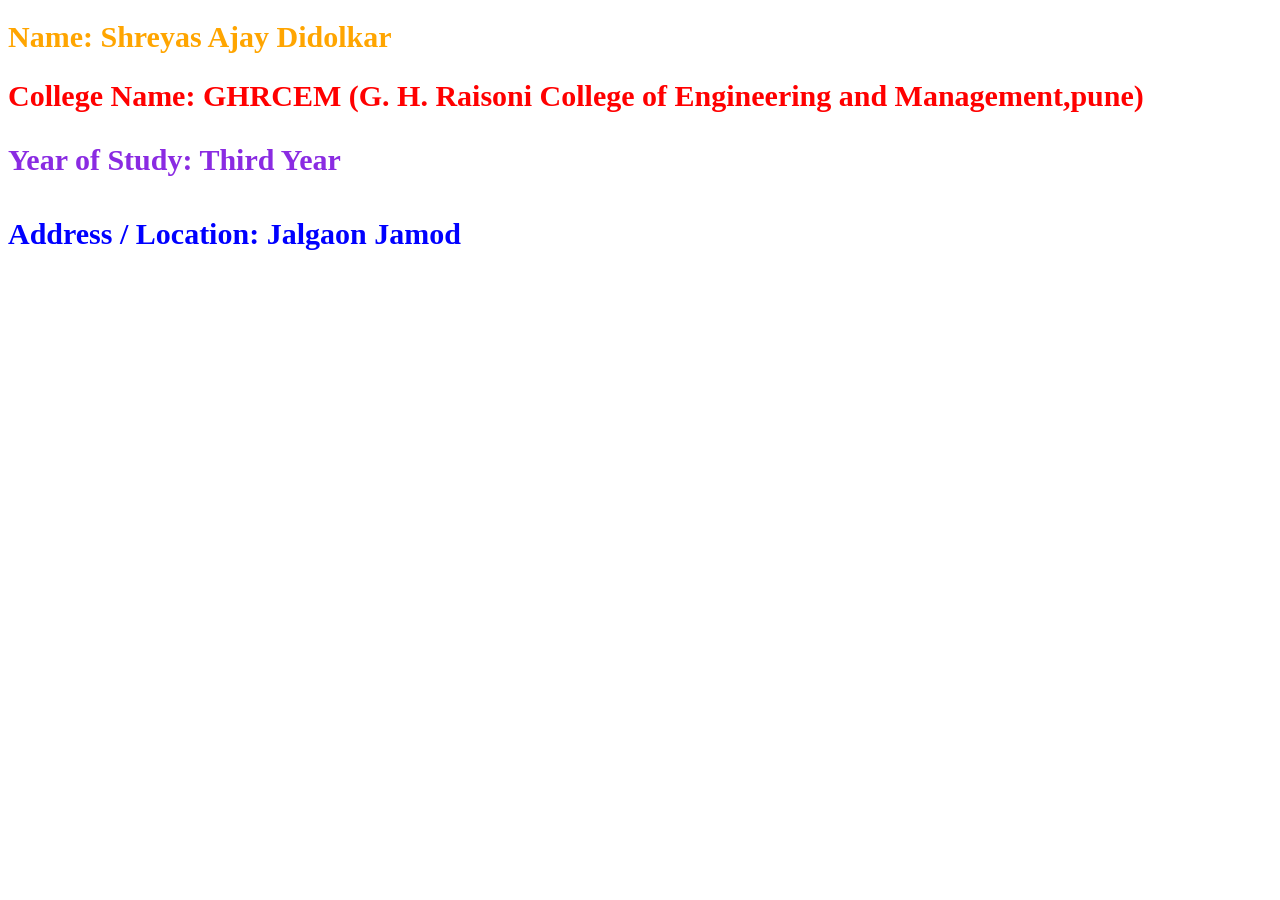
<file: index.html>
<!DOCTYPE html>
<html>

<head>

    <title>INLINE CSS</title>
</head>

<body>
    <h1 style="color:orange; font-size: 30px;">Name: Shreyas Ajay Didolkar</h1>
    <h2 style="color:red; font-size: 30px;">College Name: GHRCEM (G. H. Raisoni College of Engineering and
        Management,pune)</h2>
    <h3 style="color:blueviolet; font-size: 30px;">Year of Study: Third Year</h3>
    <h4 style="color:blue; font-size: 30px;">Address / Location: Jalgaon Jamod</h4>
</body>

</html>
</file>
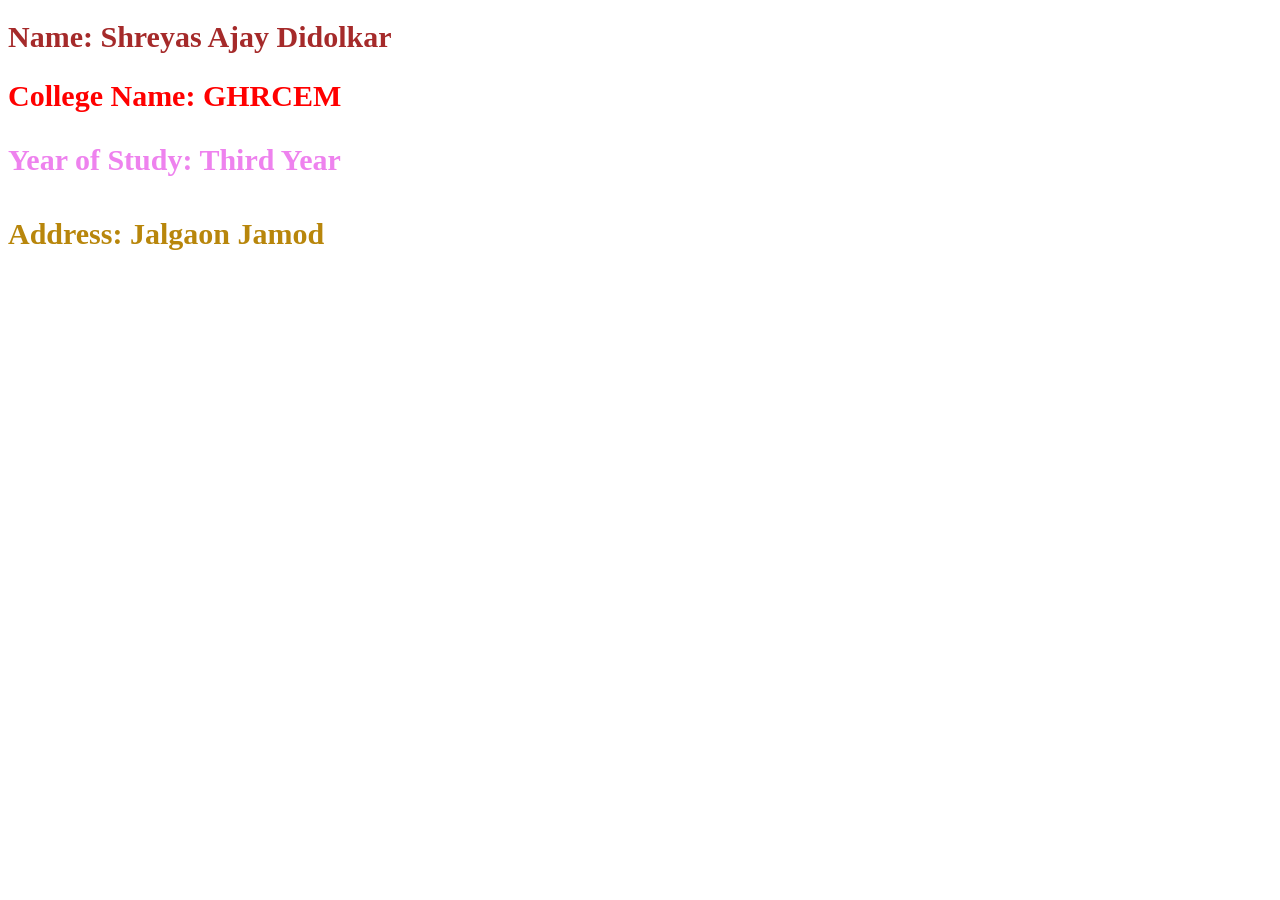
<file: document .html>
<!DOCTYPE html>
<html>

<head>
    <title>Document CSS</title>
    <link rel="stylesheet" href="./style.css" />
</head>

<body>
    <h1>Name: Shreyas Ajay Didolkar</h1>

    <h2>College Name: GHRCEM</h2>

    <h3>Year of Study: Third Year</h3>

    <h4>Address: Jalgaon Jamod</h4> 
   
</body>

</html>
</file>
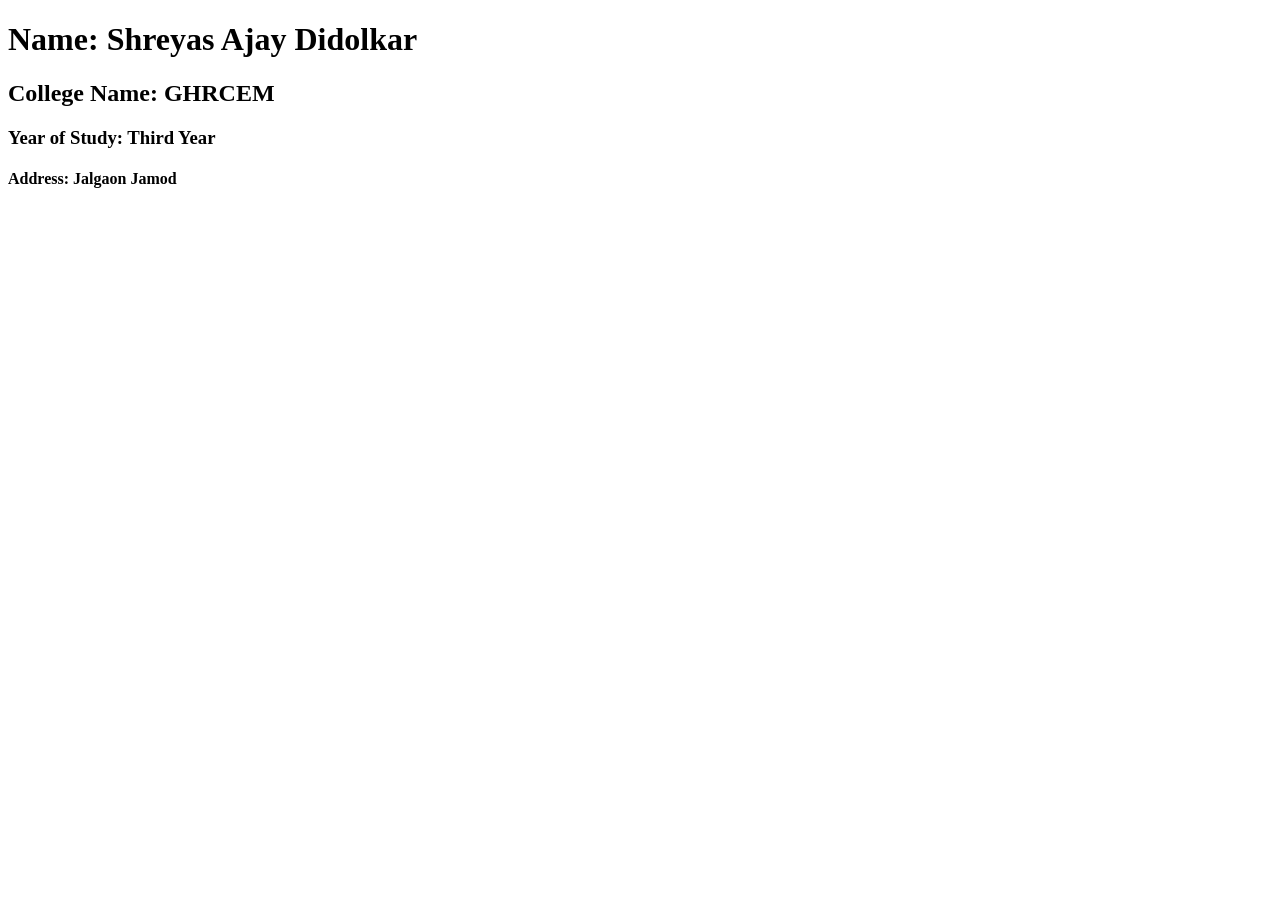
<file: document(2).html>
<!DOCTYPE html>
<html>

<head>


    <title>Document level CSS</title>

</head>

<body>
    <h1>Name: Shreyas Ajay Didolkar</h1>

    <h2>College Name: GHRCEM</h2>

    <h3>Year of Study: Third Year</h3>

    <h4>Address: Jalgaon Jamod</h4>
</body>

</html>
</file>
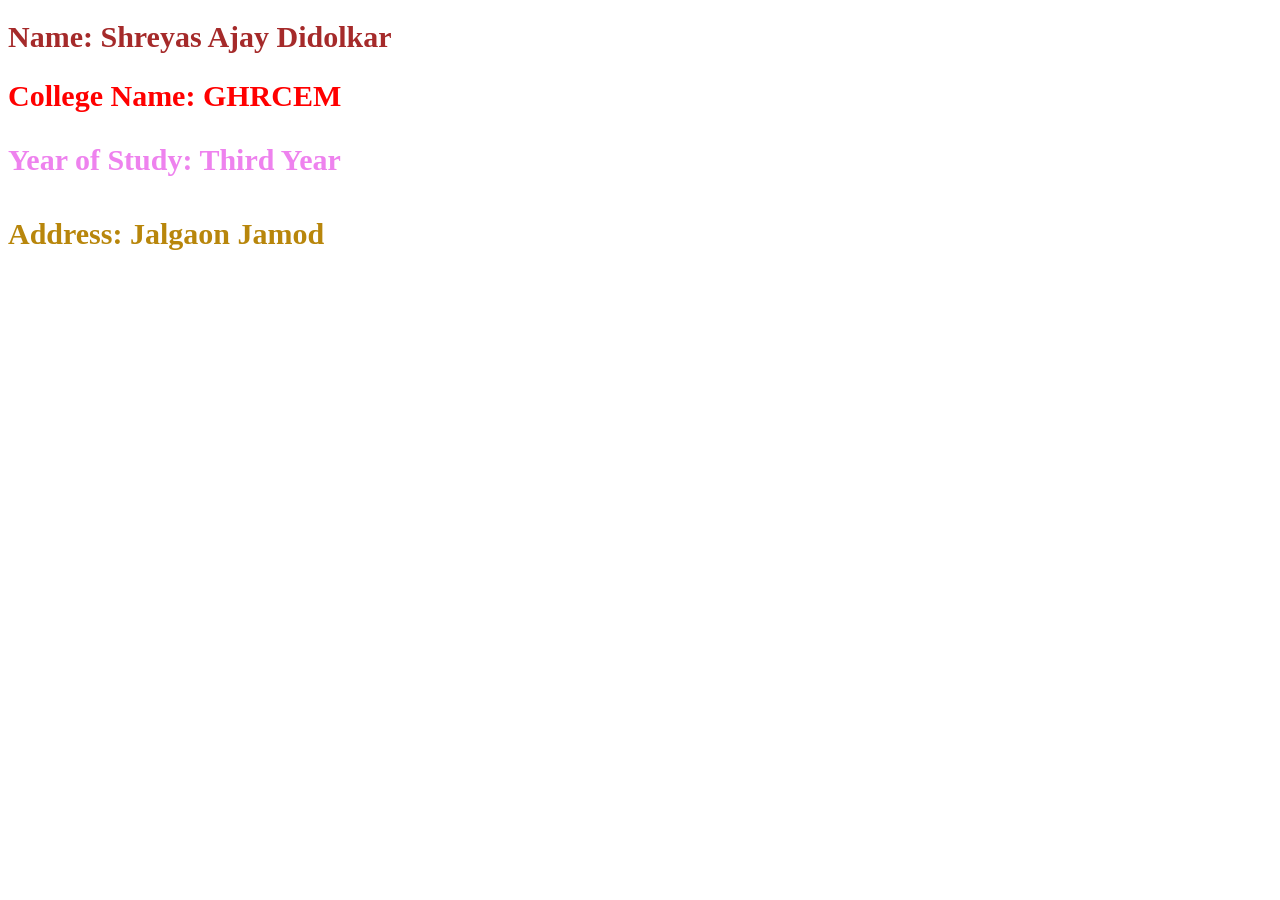
<file: document.html>
<!DOCTYPE html>
<html>

<head>


    <title>Document level CSS</title>
    <style>
        .heading-one {
            color: brown;
            font-size: 30px;
        }

        .heading-two {
            color: red;
            font-size: 30px;
        }

        .heading-three {
            color: violet;
            font-size: 30px;
        }

        .heading-four {
            color: darkgoldenrod;
            font-size: 30px;
        }
    </style>
</head>

<body>
    <h1 class="heading-one">Name: Shreyas Ajay Didolkar</h1>

    <h2 class="heading-two">College Name: GHRCEM</h2>

    <h3 class="heading-three">Year of Study: Third Year</h3>

    <h4 class="heading-four">Address: Jalgaon Jamod</h4>
</body>

</html>
</file>
<file: style.css>
h1{
color: brown;
font-size: 30px;
}
h2{
color: red;
font-size: 30px;
}
h3{
color: violet;
font-size: 30px;
}
h4{
color: darkgoldenrod;
font-size: 30px;
}
</file>
